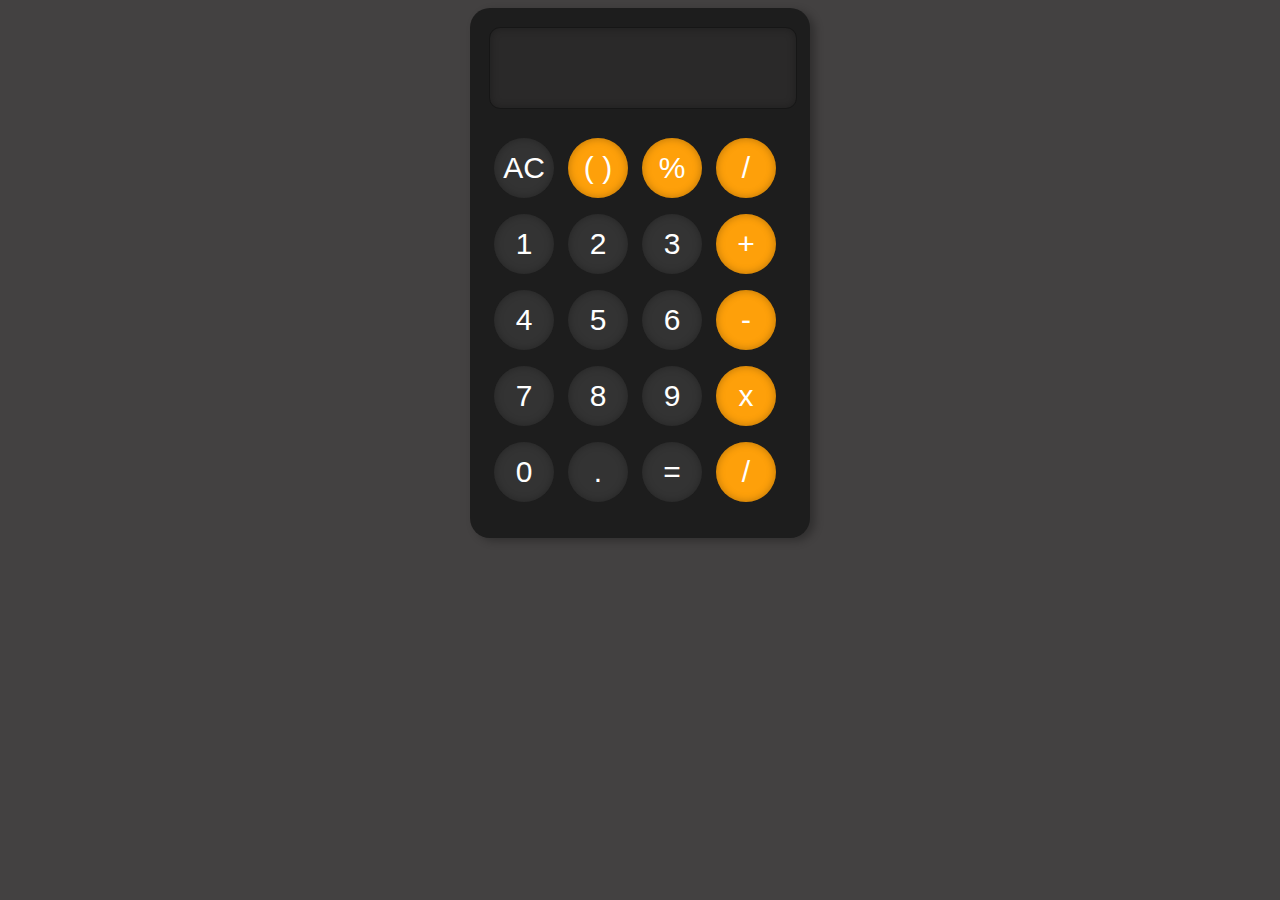
<file: index.html>
<!DOCTYPE html>
<html lang="pt-br">

<head>
    <meta charset="UTF-8">
    <meta name="viewport" content="width=device-width, initial-scale=1.0">
    <title>Calculator</title>
    <link rel="stylesheet" href="styles/calculator.css">
    <link rel="shortcut icon" href="images/favicon-calculator.png" type="image/x-icon">
</head>

<body>
    <main>
        <p class="js-display css-display"></p>
        <p>
            <button id="css-special-operator clear" onclick="
            document.querySelector('.js-display').innerHTML = ''
            calculation = '';
            ">AC</button>
            <button class="special-operator css-special-operator" onclick="
            addParentheses();
            ">( )</button>
            <button class="special-operator css-special-operator" onclick="
            calculationUpdate();
            ">%</button>
            <button class="special-operator css-special-operator" onclick="
            calculationUpdate('/');
            ">/</button>
        </p>
        <p>
            <button class="css-button" onclick="
            calculationUpdate(1);
            " onkeydown="
            ">1</button>
            <button class="css-button" onclick="
            calculationUpdate(2);
            ">2</button>
            <button class="css-button" onclick="
            calculationUpdate(3);
            ">3</button>
            <button class="special-operator css-special-operator" onclick="
            calculationUpdate('+');
            ">+</button>
        </p>
        <p>
            <button class="css-button" onclick="
            calculationUpdate(4);
            ">4</button>
            <button class="css-button" onclick="
            calculationUpdate(5);
            ">5</button>
            <button class="css-button" onclick="
            calculationUpdate(6);
            ">6</button>
            <button class="special-operator css-special-operator" onclick="
            calculationUpdate('-');
            ">-</button>
        </p>
        <p>
            <button class="css-button" onclick="
            calculationUpdate(7);
                ">7</button>
            <button class="css-button" onclick="
            calculationUpdate(8);
            ">8</button>
            <button class="css-button" onclick="
            calculationUpdate(9);
            ">9</button>
            <button class="special-operator css-special-operator" onclick="
            calculationUpdate('*');
            ">x</button>
        </p>
        <p>
            <button class="css-button" onclick="
            calculationUpdate(0);
            ">0</button>
            <button class="css-button" onclick="
            calculationUpdate('.');
            ">.</button>
            <button class="css-button" onclick="
            showResult();
            ">=</button>
            <button class="special-operator css-special-operator" onclick="
        
            ">/</button>
        </p>
    </main>
    
    <script src="script/calculator.js"></script>
</body>

</html>
</file>
<file: styles/calculator.css>
@charset "UTF-8";

@font-face {
    font-family: 'digital-font';
    src: url(../font/DS-DIGI.TTF) format('truetype');
}

body {
    background-color: #434141;
}

.main-daymode {
    background-color: white;
}

main {
    width: 300px;
    padding: 20px;
    margin: auto;
    background-color: #1d1d1d;
    box-shadow: 5px 3px 8px rgba(0, 0, 0, 0.279);
    border-radius: 20px;
}

.css-display {
    font-family: digital-font, Arial, sans-serif;
    font-size: 40px;
    margin: auto;
    min-height: 40px;
    height: auto;
    padding: 20px 13px;
    text-align: left;
    color: #9ce1a8;
    background-color: #2a2929;
    border-radius: 10px;
    width: 280px;
    letter-spacing: 10px;
    margin-bottom: 30px;
    outline: rgba(0, 0, 0, 0.21) solid 1.6px;
    box-shadow: inset 0px 0px 8px rgba(0, 0, 0, 0.279);
    word-wrap: break-word;
}

p {
    text-align: center;
}

button {
    font-family: Arial, Helvetica, sans-serif;
    font-size: 30px;
    border: none;
    color: white;
    width: 60px;
    height: 60px;
    border-radius: 30px;
    background-color: #333333;
    margin-right: 10px;
    padding: 6px, 1px;
    cursor: pointer;
    box-shadow: inset 0px 0px 8px rgba(0, 0, 0, 0.279);
}

button:active {
    background-color: #555555;
}

.css-special-operator {
    font-size: 30px;
    background-color: #FEA00A;
}

#clear {
    background-color: rgb(11, 118, 11);
    color: lightgreen;
    font-size: 17px;
}

/*Change theme*/

.theme {
    width: 30px;
    margin: auto;
}

.css-button-theme {
    background-color: white;
    border-radius: 0px;
    box-shadow: none;

}

.button-daymode {
    background-color: #E5E5E5;
    box-shadow: none;
    color: black;
}
</file>
